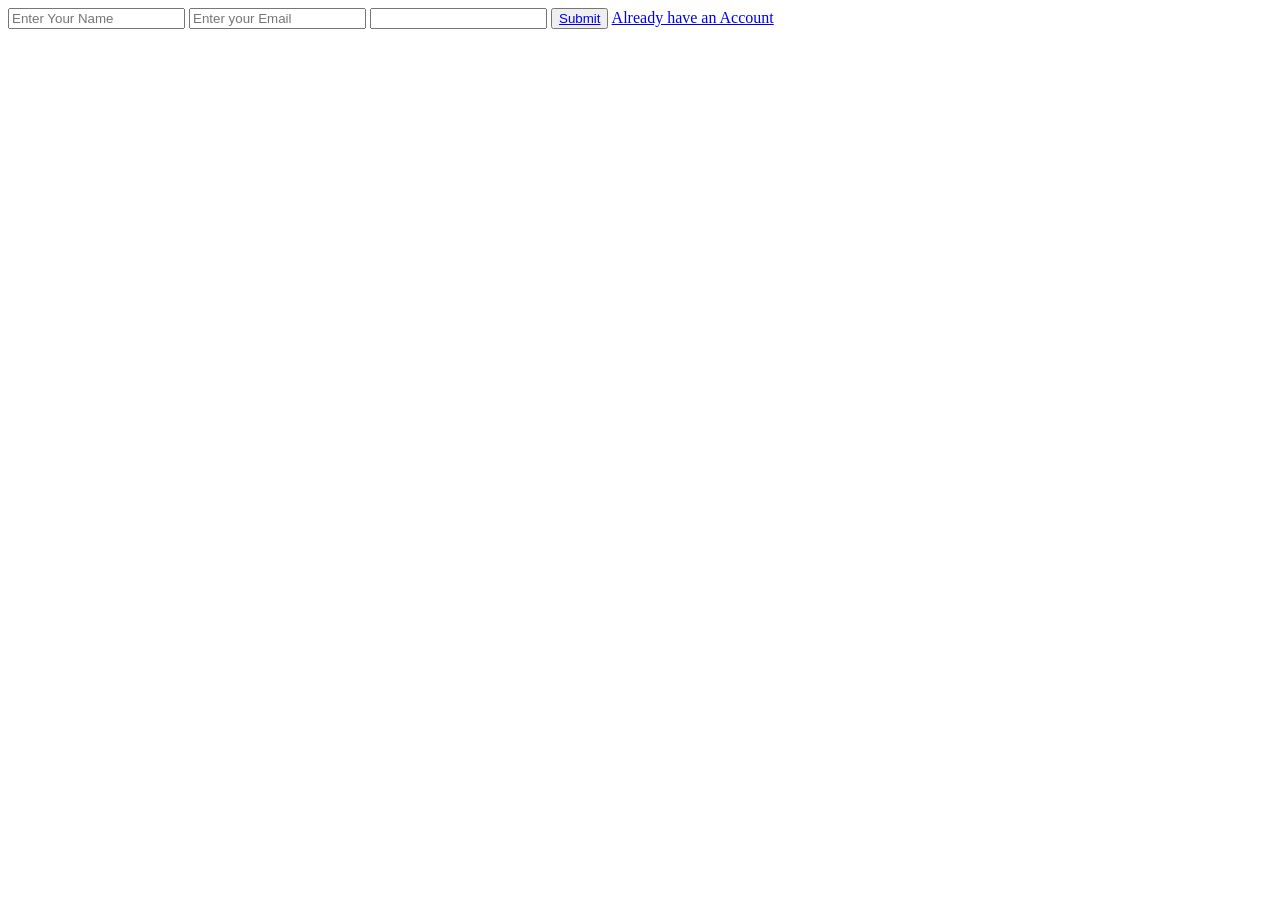
<file: Auth/signUp.html>
<!DOCTYPE html>
<html lang="en">
<head>
    <meta charset="UTF-8">
    <meta name="viewport" content="width=device-width, initial-scale=1.0">
    <title>Document</title>
</head>
<body>
    
   <form action="">

    <input type="text" placeholder="Enter Your Name">
    <input type="email" placeholder="Enter your Email">
    <input type="Passoword">
    <button><a href="../pages/Fashion.html">Submit</a></button>
    <a href="login.html">Already have an Account</a>
   </form>
    
</body>
</html>
</file>
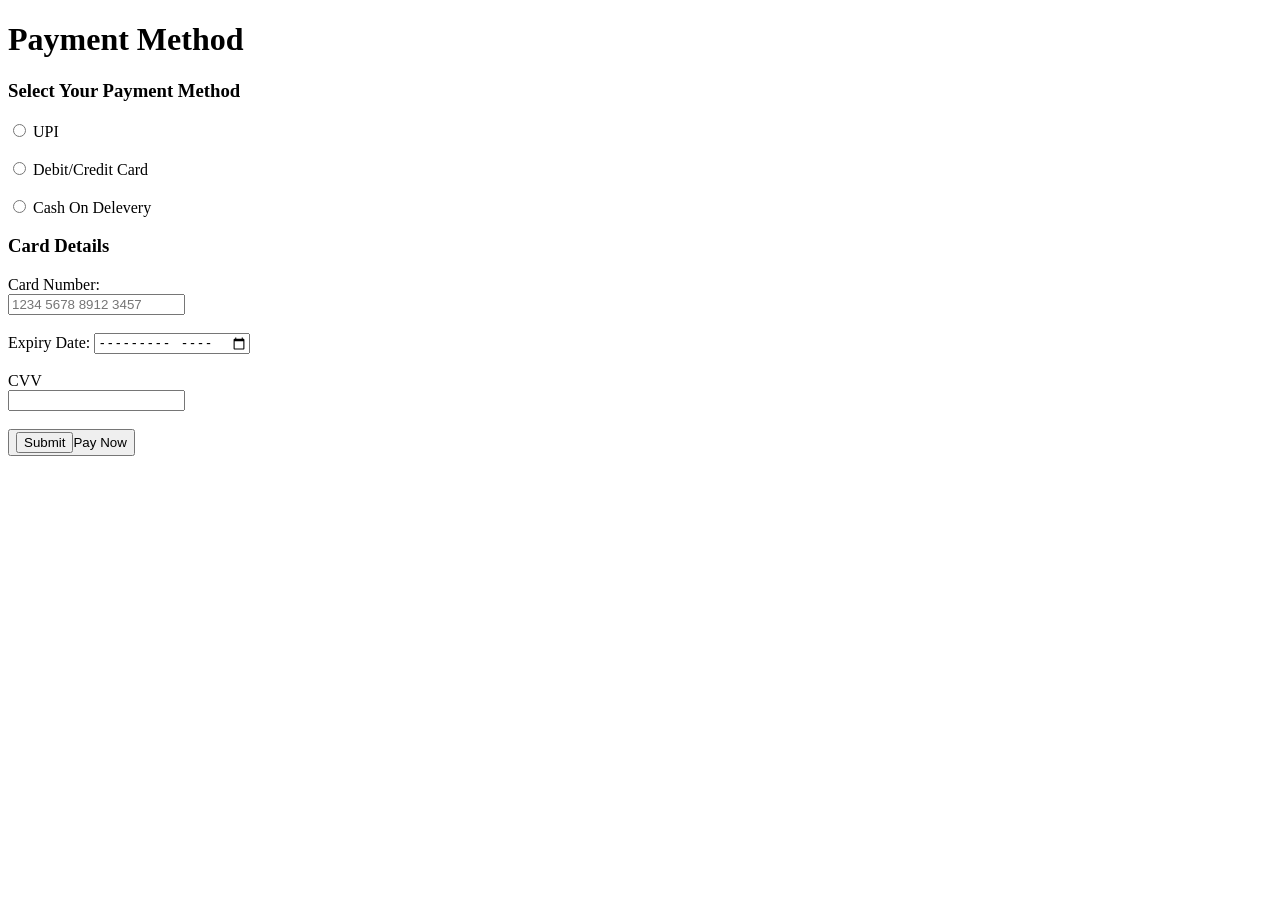
<file: payment/payment.html>
<!DOCTYPE html>
<html lang="en">
<head>
    <meta charset="UTF-8">
    <meta name="viewport" content="width=device-width, initial-scale=1.0">
    <title>Document</title>
</head>
<body>
     <h1>Payment Method</h1>

    <form action="">

        <h3>Select Your Payment Method</h3>

        <input type="radio" name="payment" id="upi">
        <label for="upi">UPI</label>
        <br>
        <br>

        <input type="radio" name="payment" id="card">
        <label for="card">Debit/Credit Card</label>
        <br>
        <br>

        <input type="radio" name="payment" id="cod">
        <label for="cod">Cash On Delevery</label>

        <h3>Card Details</h3>

        <label for="">Card Number:</label> <br>
        <input type="text" placeholder="1234 5678 8912 3457"> <br><br>

        <label for="">Expiry Date:</label>
        <input type="Month"> <br><br>

        <label for="">CVV</label> <br>
        <input type="passoword" maxlength="3"> <br><br>

        <button><input type="Submit">Pay Now</button>
        
        
    </form>
  
    
</body>
</html>
</file>
